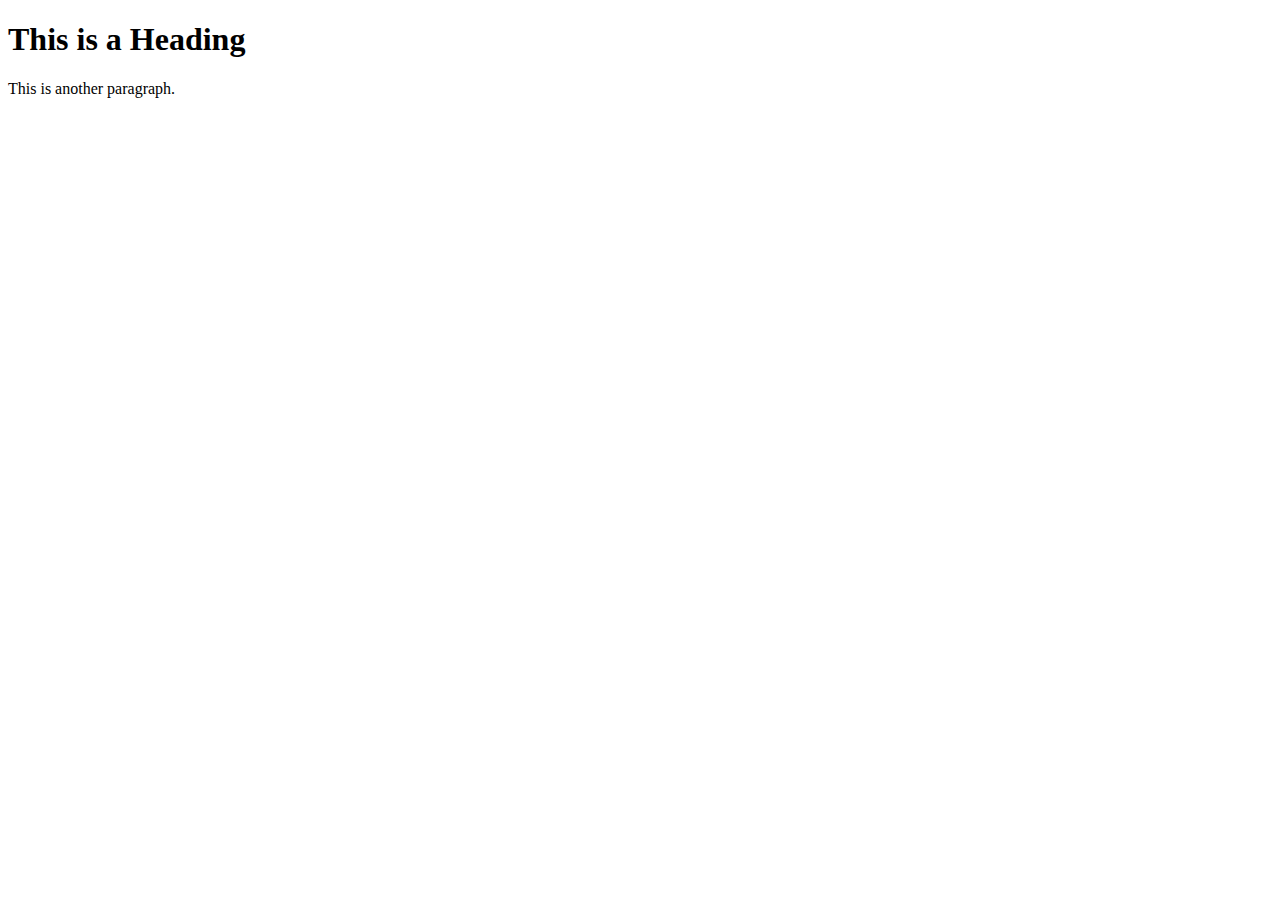
<file: Index.html>
<!DOCTYPE html>
<html lang="en">
<head>
  <meta charset="utf-8">
  <title>The Angry Beaver Project Page</title>
</head>
<body>
   <h1>This is a Heading</h1>
 
   <p>This is another paragraph.</p>
</body>

</html>
</file>
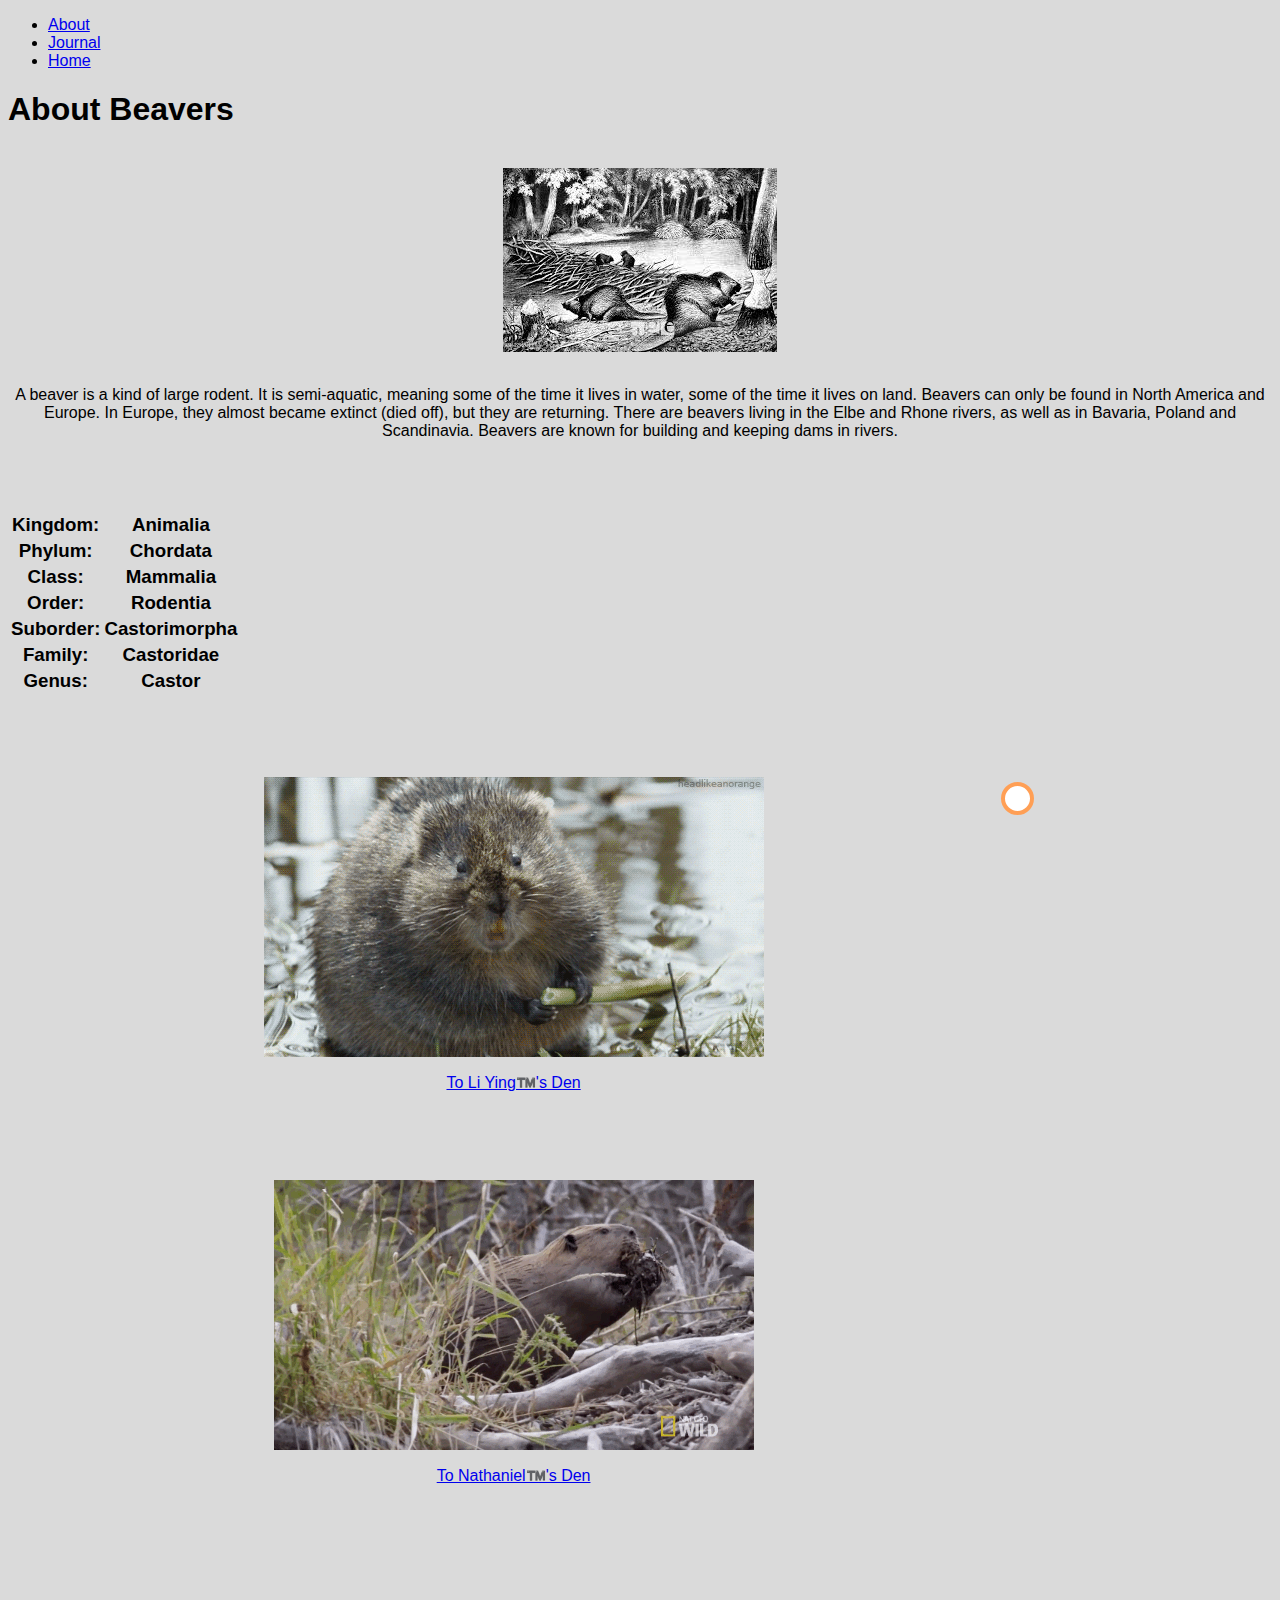
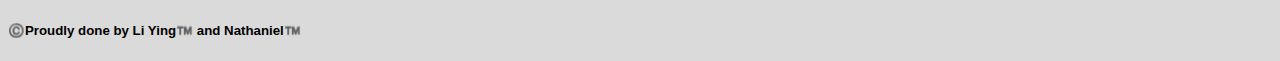
<file: about.html>
<!Doctype html> 
<head> 
    <link rel="stylesheet" type="text/css" href="style.css"> 
    <meta charset="utf-8" name="viewport" content="width=device-width, initial-scale=1"> 
    <title style="text-align:center;">Beaver's Journal</title>     
    <style>img { display: block; margin-left: auto; margin-right: auto; }</style>     
</head> 
<body> 
    <ul> 
        <li>
            <a href="about.html">About</a>
        </li>         
        <li>
            <a href="journal.html">Journal</a>
        </li>         
        <li>
            <a href="index.html">Home</a>
        </li>         
    </ul>     
    <h1> 
        About Beavers<br>  </h1> 
    <br>
    <img src='images/beaver_profile.jfif'> 
    <br> 
    <p>A beaver is a kind of large rodent. It is semi-aquatic, meaning some of the time it lives in water, 
        some of the time it lives on land. Beavers can only be found in North America and Europe. 
        In Europe, they almost became extinct (died off), but they are returning. There are beavers living in the Elbe and Rhone rivers, 
        as well as in Bavaria, Poland and Scandinavia. Beavers are known for building and keeping dams in rivers. </p> 
    <br>
    <br> 
    <h3>  <table class='center'> 
            <tr>
                <td>Kingdom:</td>
                <td>Animalia</td>
            </tr>             
            <tr>
                <td>Phylum:</td>
                <td>Chordata</td>
            </tr>             
            <tr>
                <td>Class:</td>
                <td>Mammalia</td>
            </tr>             
            <tr>
                <td>Order:</td>
                <td>Rodentia</td>
            </tr>             
            <tr>
                <td>Suborder:</td>
                <td> Castorimorpha</td>
            </tr>             
            <tr>
                <td>Family:</td>
                <td>Castoridae</td>
            </tr>             
            <tr>
                <td>Genus:</td>
                <td>Castor</td>
            </tr>             
        </table>  </h3> 
    <br>
    <br>
    <br> 
    <div class='container'> 
        <!--Yuta: Rather than seperating portfolio pages into two different repsitories, 
        It wille be better to place your portfolio pages under the same repo. 
        It can be 
         - portfolio/name1.html
         - portfolio/name2.html
         
     -->         
        <a href='https://muginana.github.io/link/'><img src='images/chewy.gif'><div class='liying'>
                <p>To Li Ying™️'s Den</p>
            </div></a> 
        <br>
        <br>
        <br>
        <br> 
        <a href='https://natnell.github.io/Portfolio/'><img src='images/carry.gif'><div class='nat'>
                <p>To Nathaniel™️'s Den</p>
            </div></a> 
    </div>     
    <br>
    <br>
    <br>
    <br>
    <br> 
    <h5>©️Proudly done by Li Ying™️ and Nathaniel™️</h5> 
</body>
</file>
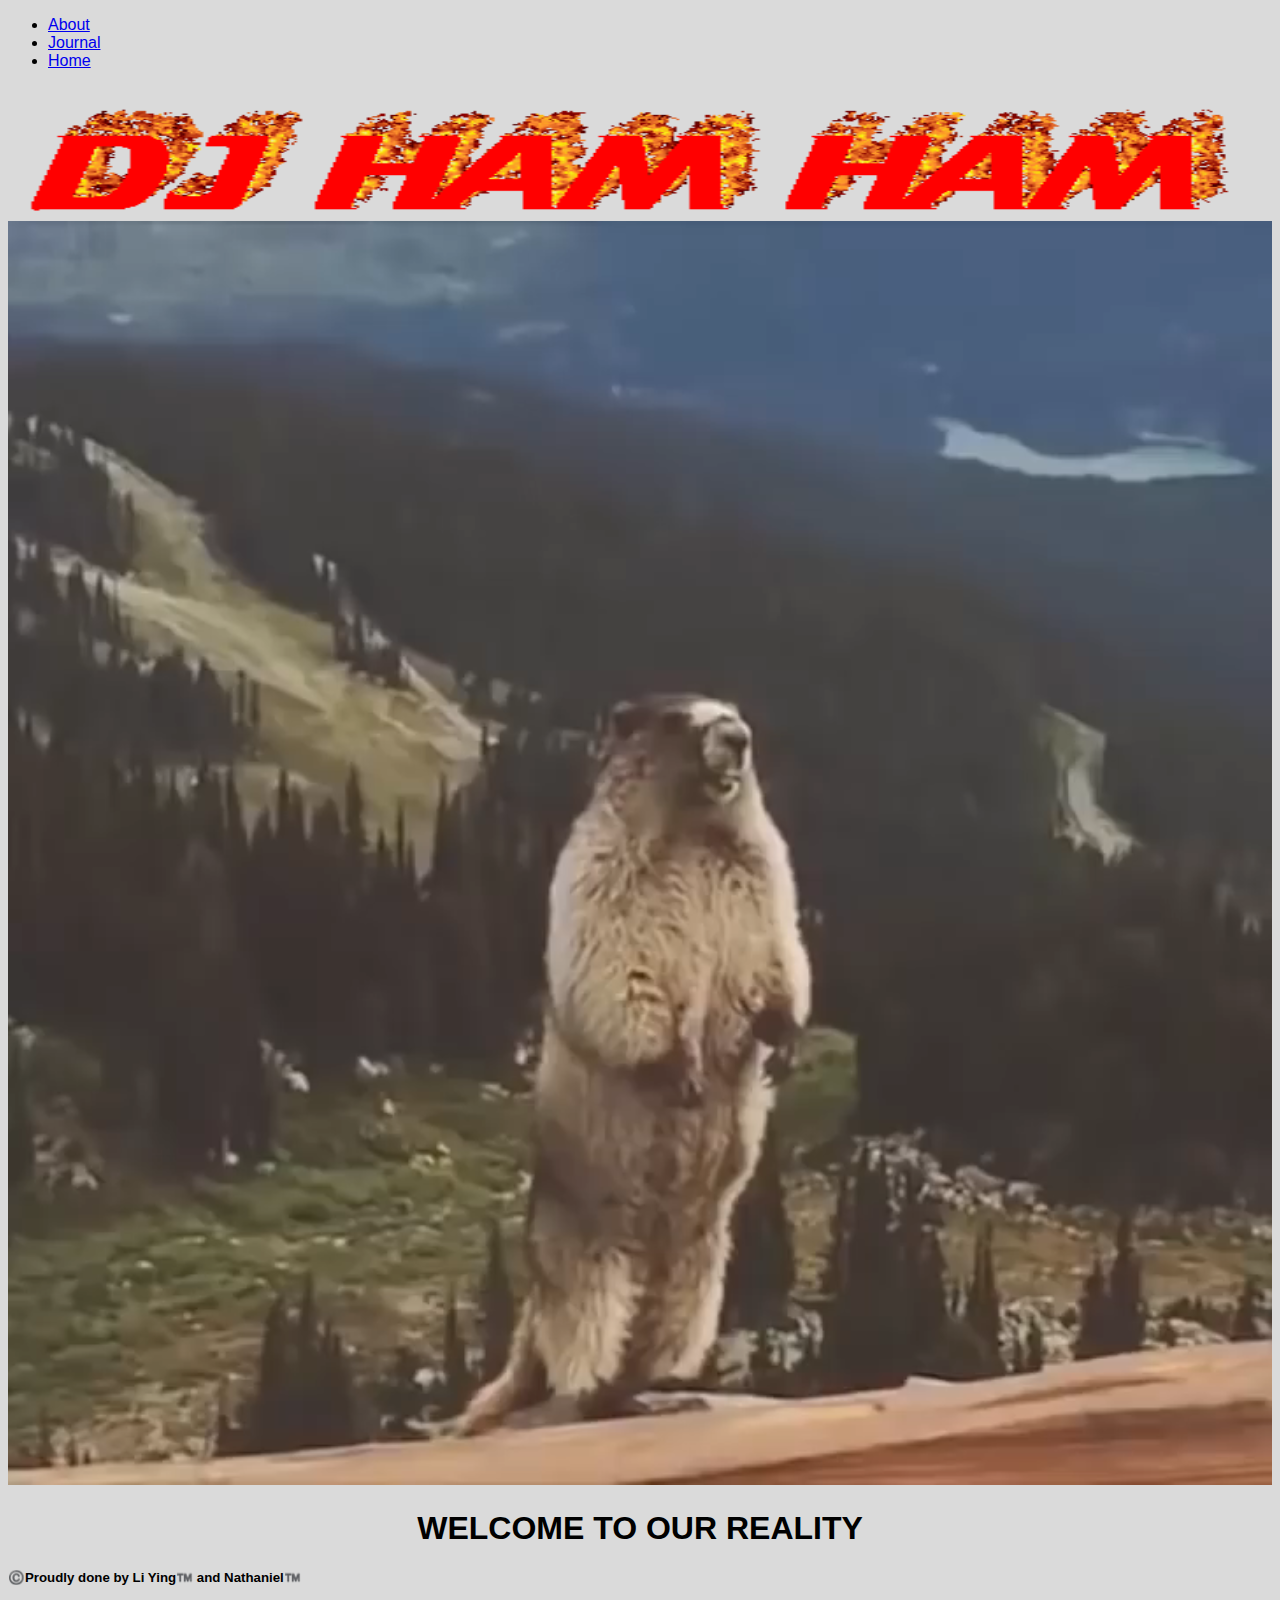
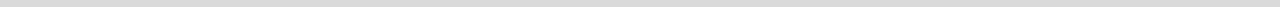
<file: indexold.html>
<!doctype html>
<html lang="en">
  <div id="game-wrapper"></div>
   <iframe width="560" height="315" src="images/hammusics.mp3" frameborder="0" allowfullscreen style="display:none"></iframe>
   <!-- <audio controls autoplay loop>
    <source src="images/hammusics.mp3" type="audio/ogg" />
  </audio> -->
<head>
    <link rel="stylesheet" type="text/css" href="style.css">
    <meta charset="utf-8" name="viewport" content="width=device-width, initial-scale=1">
    <title style="text-align:center;">DJ HAM HAM</title>
    <style>
        img {
          display: block;
          margin-left: auto;
          margin-right: auto;
        }
     </style>
</head>
<body>
  <ul>
    <li><a href="about.html">About</a></li>
    <li><a href="test.html">Journal</a></li>
    <li><a href="index.html">Home</a></li>
  </ul>
  <img src="images/djham.gif" alt="dj ham banner"width="100%" height="135" class="center" >
  <div id = "video-container">

    <!--Nice One! but try to indicate the source of reference here in the comment where the video is taken from.-->
    <video preload="auto" autoplay="autoplay" type='video/mp4' src='images/ScreamingMarmot.mp4' width = '100%' height = '100%' loop></video>
      <div class='contents'>     
        <h1 style="text-align:center;">WELCOME TO OUR REALITY</h1>

      </div>

</div>
<h5>©️Proudly done by Li Ying™️ and Nathaniel™️</h5>
   </body>
</html>
</file>
<file: style.css>
body {font-family: "Lato", sans-serif}
.mySlides {display: none}

* {
  box-sizing: border-box;
}

body {
  background-color: #dadada;
  font-family: Helvetica, sans-serif;
}
p {
    text-align: center;
}
h3{
    text-align: center;
}
/* The actual timeline (the vertical ruler) */
.timeline {
  position: relative;
  max-width: 1200px;
  margin: 0 auto;
}

/* The actual timeline (the vertical ruler) */
.timeline::after {
  content: '';
  position: absolute;
  width: 6px;
  background-color: white;
  top: 0;
  bottom: 0;
  left: 50%;
  margin-left: -2px;
}

/* Container around content */
.container {
  padding: 10px 40px;
  position: relative;
  top:0; left:0
  background-color inherit;
  width: 80%;
}

/* The circles on the timeline */
.container::after {
  content: '';
  position: absolute;
  width: 25px;
  height: 25px;
  right: -15px;
  background-color: white;
  border: 4px solid #FF9F55;
  top: 15px;
  border-radius: 50%;
  z-index: 1;
}

/* Place the container to the left */
.left {
  left: -30%;
}

/* Place the container to the right */
.right {
  left: 50%;
}

/* Add arrows to the left container (pointing right) */
.left::before {
  content: " ";
  height: 0;
  position: absolute;
  top: 22px;
  width: 0;
  z-index: 1;
  right: 30px;
  border: medium solid white;
  border-width: 10px 0 10px 10px;
  border-color: transparent transparent transparent white;
}

/* Add arrows to the right container (pointing left) */
.right::before {
  content: " ";
  height: 0;
  position: absolute;
  top: 22px;
  width: 0;
  z-index: 1;
  left: 30px;
  border: medium solid white;
  border-width: 10px 10px 10px 0;
  border-color: transparent white transparent transparent;
}

/* Fix the circle for containers on the right side */
.right::after {
  left: -12px;
}

/* The actual content */
.content {
  padding: 20px 30px;
  background-color: white;
  position: relative;
  border-radius: 6px;
}

/* Media queries - Responsive timeline on screens less than 600px wide */
@media screen and (max-width: 700px) {
  /* Place the timelime to the left */
  .timeline::after {
  left: 31px;
  }
  
  /* Full-width containers */
  .container {
  width: 300px;
  padding-left: 20px;
  padding-right: 25px;
  }
  
  /* Make sure that all arrows are pointing leftwards */
  .container::before {
  left: 60px;
  border: medium solid white;
  border-width: 10px 10px 10px 0;
  border-color: transparent white transparent transparent;
  }

  /* Make sure all circles are at the same spot */
  .left::after, .right::after {
  left: 15px;
  }
  
  /* Make all right containers behave like the left ones */
  .right {
  left: 0%;
  }
  * {
    box-sizing: border-box;
  }
  
  .row {
    display: flex;
  }
  
  /* Create three equal columns that sits next to each other */
  .column {
    flex: 33.33%;
    padding: 5px;
  }
}
</file>
